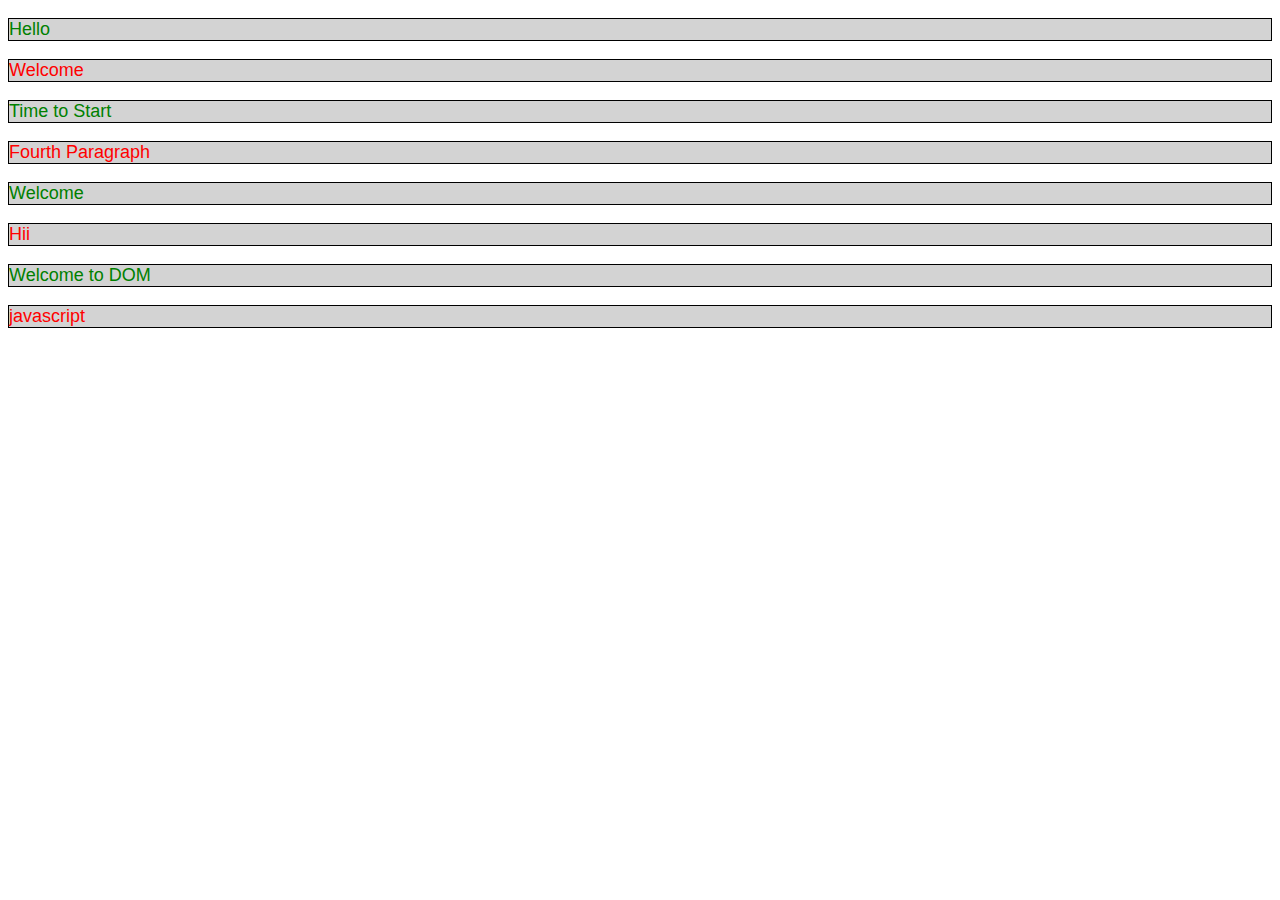
<file: 13_JS_DOM/index.html>
<!DOCTYPE html>
<html lang="en">
<head>
    <meta charset="UTF-8">
    <meta name="viewport" content="width=device-width, initial-scale=1.0">
    <title>DOM</title>
</head>
<body>
    <p>Hello</p>
    <p>Welcome</p>
    <p>Time to Start</p>
    <p>About DoM</p>

    <p id="paragraph1">Welcome</p>
    <p id="paragraph2">Hii</p>
    <p id="paragraph3">Welcome to DOM</p>
    <p id="paragraph4">javascript</p>

    <script src="script.js"></script>
    <script src="script2.js"></script>
</body>
</html>
</file>
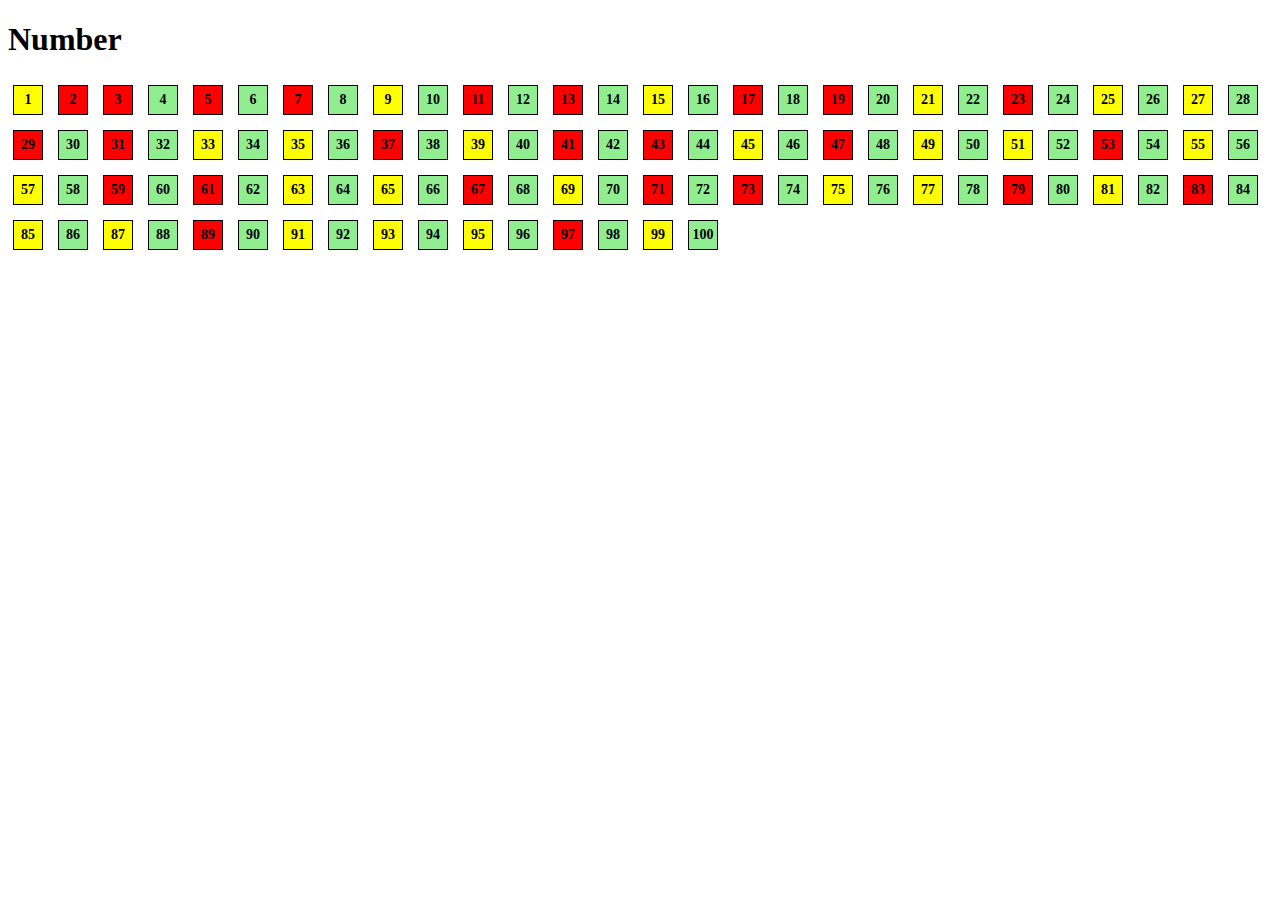
<file: 14_JS_Manipulating_DOM_object/index.html>
<!DOCTYPE html>
<html lang="en">
<head>
    <meta charset="UTF-8">
    <meta name="viewport" content="width=device-width, initial-scale=1.0">
    <title>Number Generator</title>
    <style>
        .number-container {
            display: flex;
            flex-wrap: wrap;
            gap: 5px;
        }
        .number {
            width: 30px;
            height: 30px;
            display: flex;
            justify-content: center;
            align-items: center;
            font-size: 14px;
            font-weight: bold;
            border: 1px solid #000;
            box-sizing: border-box;
            margin: 5px;
        }
        .even {
            background-color: lightgreen;
        }
        .odd {
            background-color: yellow;
        }
        .prime {
            background-color: red;
        }
    </style>
</head>
<body>
    <h1>Number </h1>
    <div class="number-container" id="numberContainer">
        <!-- Numbers will be appended here dynamically -->
    </div>
    <script src="Ch14_pgm_01.js"></script>
</body>
</html>
</file>
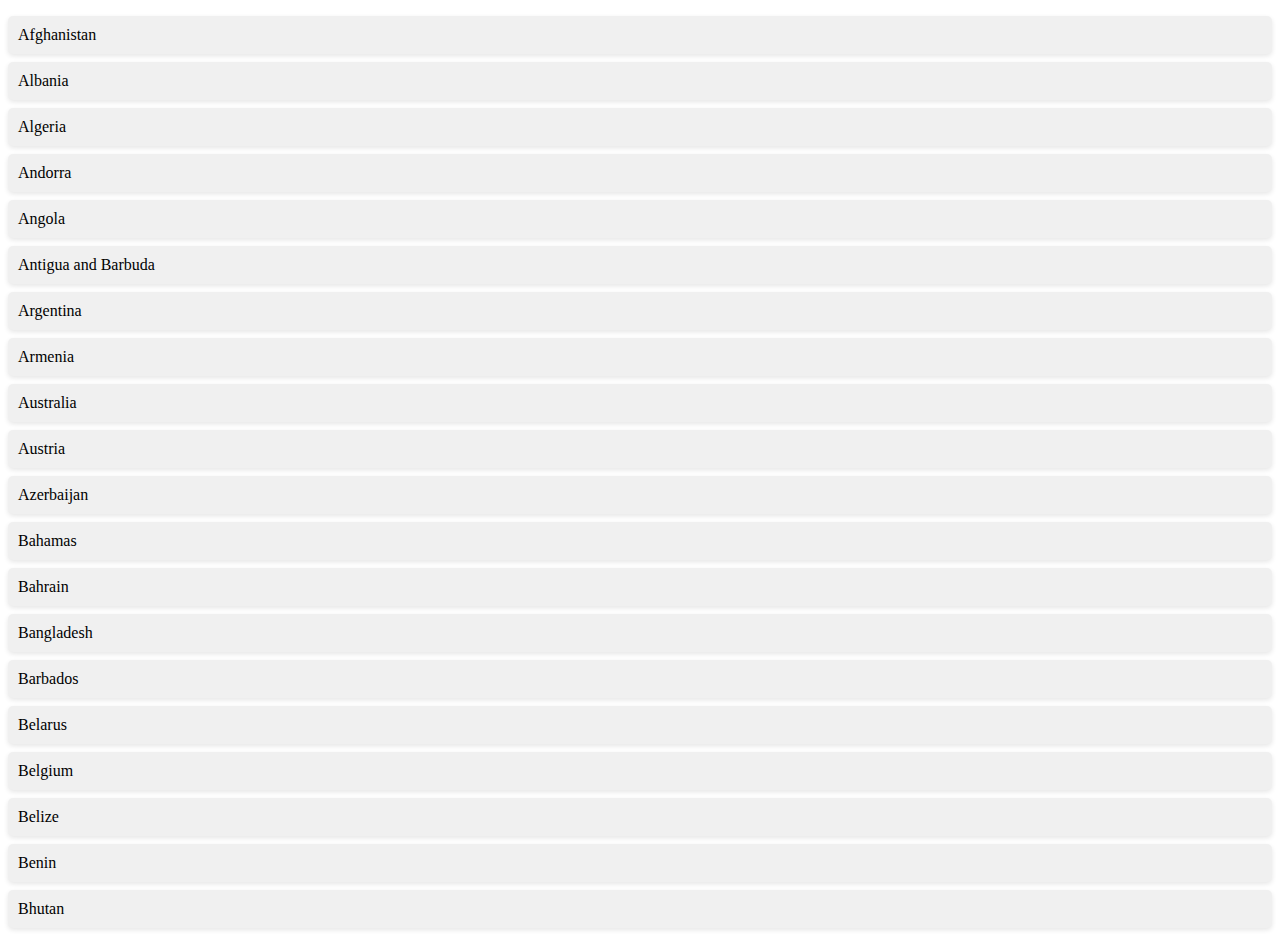
<file: 14_JS_Manipulating_DOM_object/index2.html>
<!DOCTYPE html>
<html lang="en">
<head>
  <meta charset="UTF-8">
  <meta name="viewport" content="width=device-width, initial-scale=1.0">
  <title>List of Countries</title>
  <style>
    /* Some basic styling for the list */
    ul {
      list-style-type: none;
      padding: 0;
    }
    li {
      margin-bottom: 5px;
    }
  </style>
</head>
<body>
  <div id="countries-list">
    <!-- Countries will be added dynamically here -->
  </div>
  <script src="Ch14_pgm_02.js"></script>
  <link rel="stylesheet" href="box.css">
</body>
</html>
</file>
<file: 14_JS_Manipulating_DOM_object/box.css>
ul {
    list-style-type: none; /* Remove default bullet points */
    padding: 0; /* Remove default padding */
  }
  
  li {
    margin-bottom: 8px; /* Spacing between each country */
    padding: 10px; /* Padding around each country item */
    background-color: #f0f0f0; /* Background color */
    border-radius: 5px; /* Rounded corners */
    box-shadow: 0 2px 5px rgba(0, 0, 0, 0.1); /* Shadow for a lifted effect */
  }
  
  li:hover {
    background-color: #e0e0e0; /* Darker background color on hover */
    cursor: pointer; /* Pointer cursor on hover */
  }
</file>
